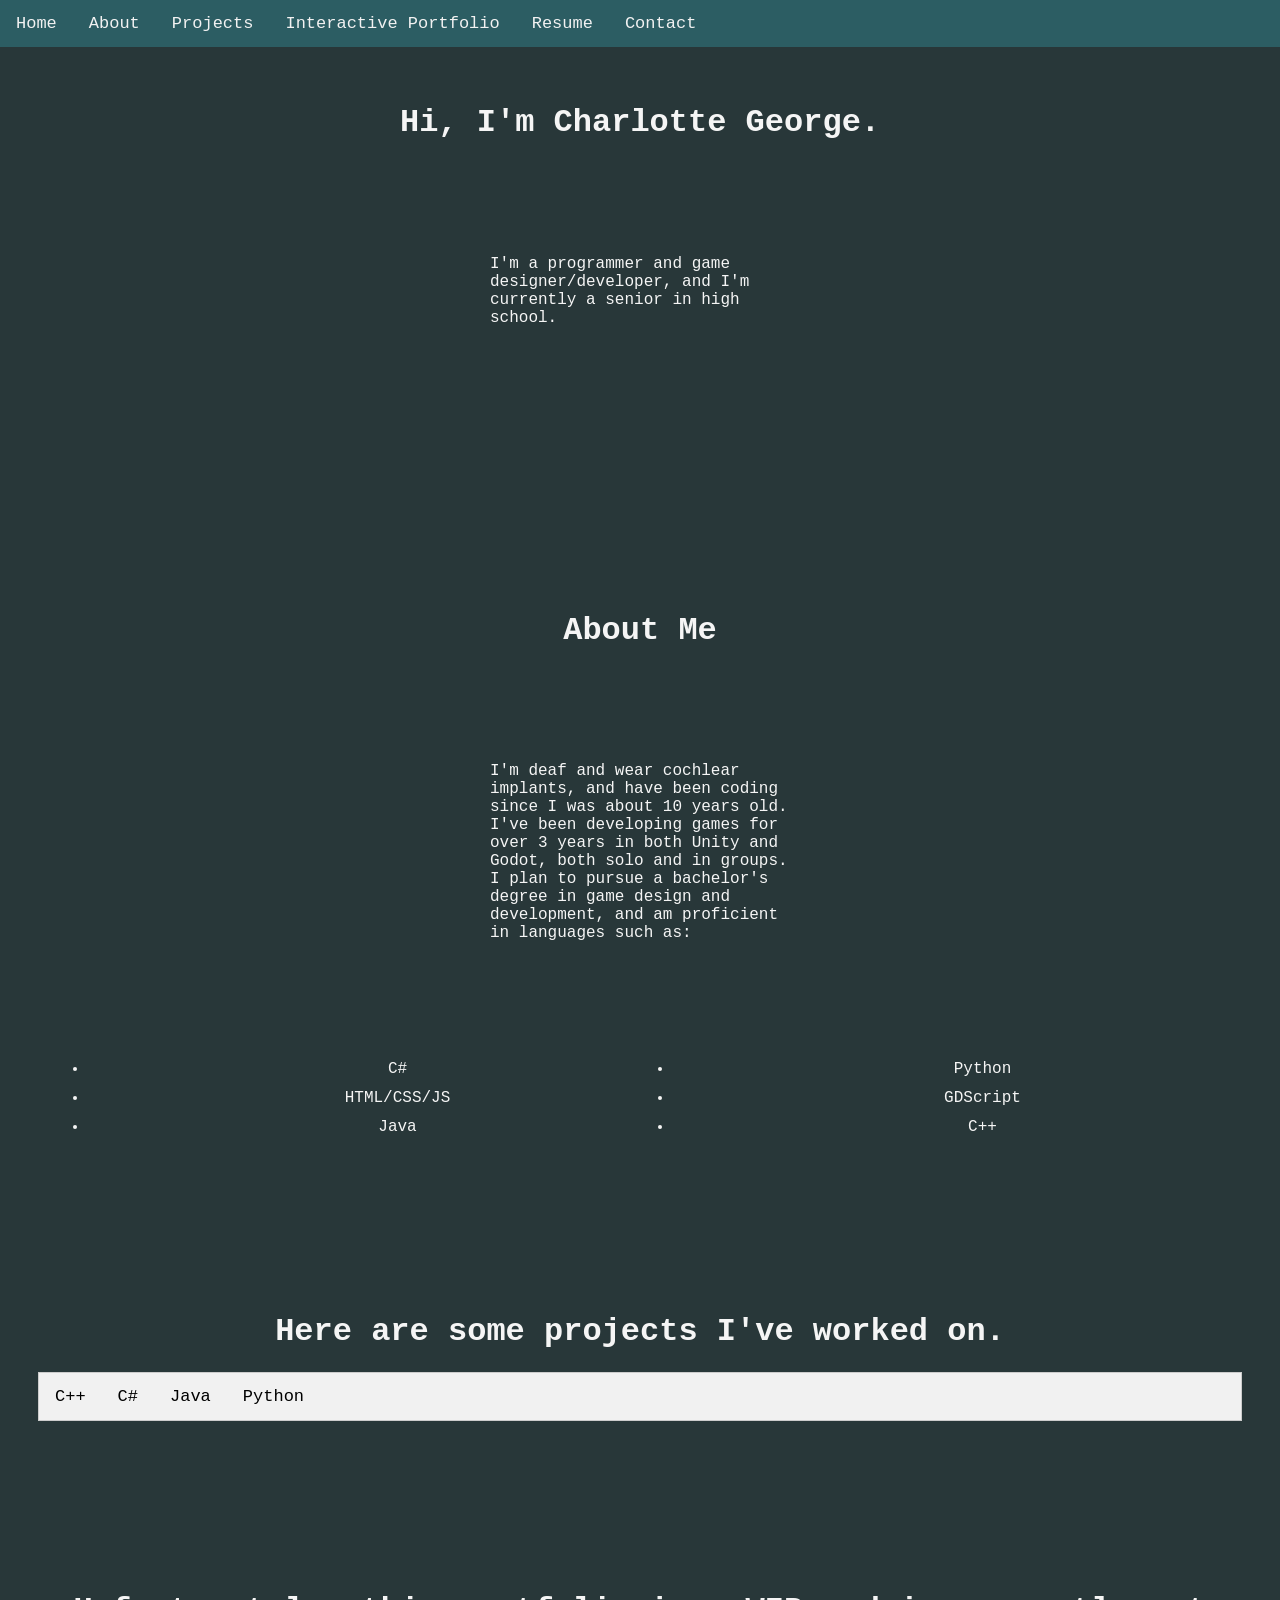
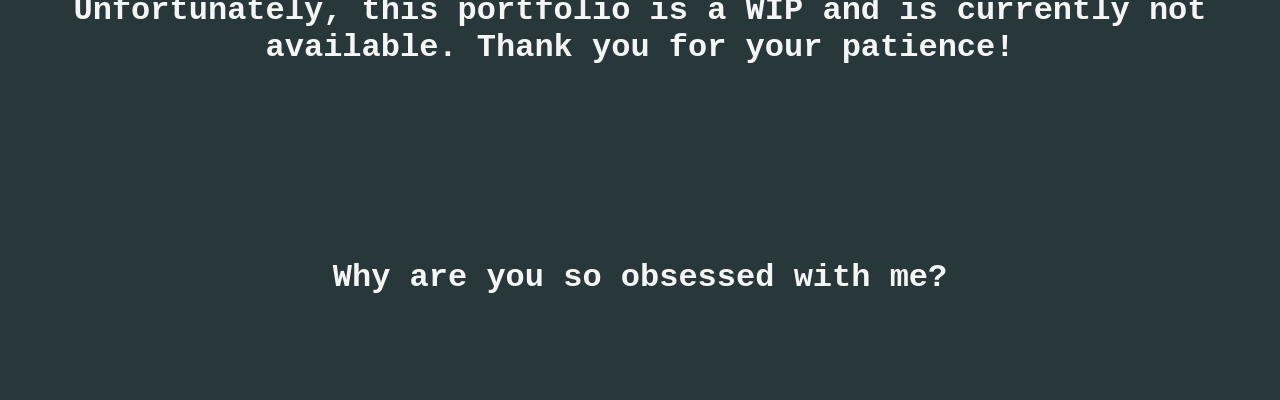
<file: index.html>
<html>
  <head>
    <link rel="stylesheet" href="styles.css">
    <script src="index.js"></script>
    <title>Charlotte George</title>
    <link rel="icon" href="assets/Logo.png" type="image/x-icon">
  </head>
  <body>
    <div class="navbar">
      <a style="text-decoration:none" href="#home">Home</a>
      <a style="text-decoration:none" href="#about">About</a>
      <a style="text-decoration:none" href="#projects">Projects</a>
      <a style="text-decoration:none" href="#portfolio">Interactive Portfolio</a>
      <a style="text-decoration:none" href="assets/CharlotteGeorge.pdf" target="_blank">Resume</a>
      <a style="text-decoration:none" href="#contact">Contact</a>
    </div>
    <div id="home">
      <h1>Hi, I'm Charlotte George.</h1>
      <p>I'm a programmer and game designer/developer, and I'm currently a senior in high school.</p>
    </div>
    <div id="about">
      <h1>About Me</h1>
      <p>I'm deaf and wear cochlear implants, and have been coding since I was about 10 years old. I've been developing games for over 3 years in both Unity and Godot, both solo and in groups. I plan to pursue a bachelor's degree in game design and development, and am proficient in languages such as:</p>
      <ul>
        <li>C#</li>
        <li>HTML/CSS/JS</li>
        <li>Java</li>
        <li>Python</li>
        <li>GDScript</li>
        <li>C++</li>
      </ul>
    </div>
    <div id="projects">
      <h1>Here are some projects I've worked on.</h1>
      <div class="tab">
        <button class="tabbtn" onclick="openCode(event, 'C++')">C++</button>
        <button class="tabbtn" onclick="openCode(event, 'C#')">C#</button>
        <button class="tabbtn" onclick="openCode(event, 'Java')">Java</button>
        <button class="tabbtn" onclick="openCode(event, 'Python')">Python</button>
      </div>
      <div class="tabcontent" id="C++">
        <iframe frameborder="0" width="100%" height="500px" src="https://replit.com/@charlottegeo/InventorySystem?embed=true"></iframe>
      </div>
      <div class="tabcontent" id="C#">
        <iframe frameborder="0" width="100%" height="500px" src="https://replit.com/@charlottegeo/WeatherApp?embed=true"></iframe>
      </div>
      <div class="tabcontent" id="Java">
        <iframe frameborder="0" width="100%" height="500px" src="https://replit.com/@charlottegeo/TextEditor?embed=true"></iframe>
      </div>
      <div class="tabcontent" id="Python">
        <iframe frameborder="0" width="100%" height="500px" src="https://replit.com/@charlottegeo/DataProject?embed=true"></iframe>
      </div>
    </div>
    <div id="portfolio">
      <!--<h1>You can download my interactive portfolio <a href="test.zip">here</a></h1>-->
      <h1>Unfortunately, this portfolio is a WIP and is currently not available. Thank you for your patience!</h1>
    </div>
    <div id="contact">
      <h1>Why are you so obsessed with me?</h1>
    </div>
  </body>
</html>
</file>
<file: styles.css>
* {
  font-family: "Lucida Console", "Courier New", monospace;
}

html {
  scroll-behavior: smooth;
  color: #f5f5f5;
}
.navbar {
  overflow: hidden;
  background-color: #2c5d63;
  position: fixed;
  top: 0;
  left: 0;
  width: 100%;
}
.navbar a {
  float: left;
  display: block;
  color: #f2f2f2;
  text-align: center;
  padding: 14px 16px;
  text-decoration: none;
  font-size: 17px;
}
.navbar a:hover {
  background: #ddd;
  color: black;
}
p {
  margin: 3cm auto 3cm;
  width: 300px;
  /* text-align: center; */
}
h1 {
  text-align: center;
}
body {
  background-color: #283739;
  /* text-align: center; */
}

div:not(.navbar):not(.tab):not(.tabcontent) {
  padding-top: 75px;
  padding-right: 30px;
  padding-bottom: 75px;
  padding-left: 30px;
}
.container {
    text-align: center;
    margin-top: 150px;
}
ul {
  columns: 2;
  padding: 0;
  margin: 0;
  padding-left: 50px;
  text-align: center;
  line-height:180%;
}
ul li {
  padding-left: 50px;
}
.tab {
  overflow: hidden;
  border: 1px solid #ccc;
  background-color: #f1f1f1;
}
.tab button {
  background-color: inherit;
  float: left;
  border: none;
  outline: none;
  cursor: pointer;
  padding: 14px 16px;
  transition: 0.3s;
  font-size: 17px;
}
.tab button:hover {
  background-color: #ddd;
}
.tab button.active {
  background-color: #ccc;
}
.tabcontent {
  padding: 6px 12px;
  border: 1px solid #ccc;
  border-top: none;
  transition: height 0.5s;
  display: none;
}
</file>
